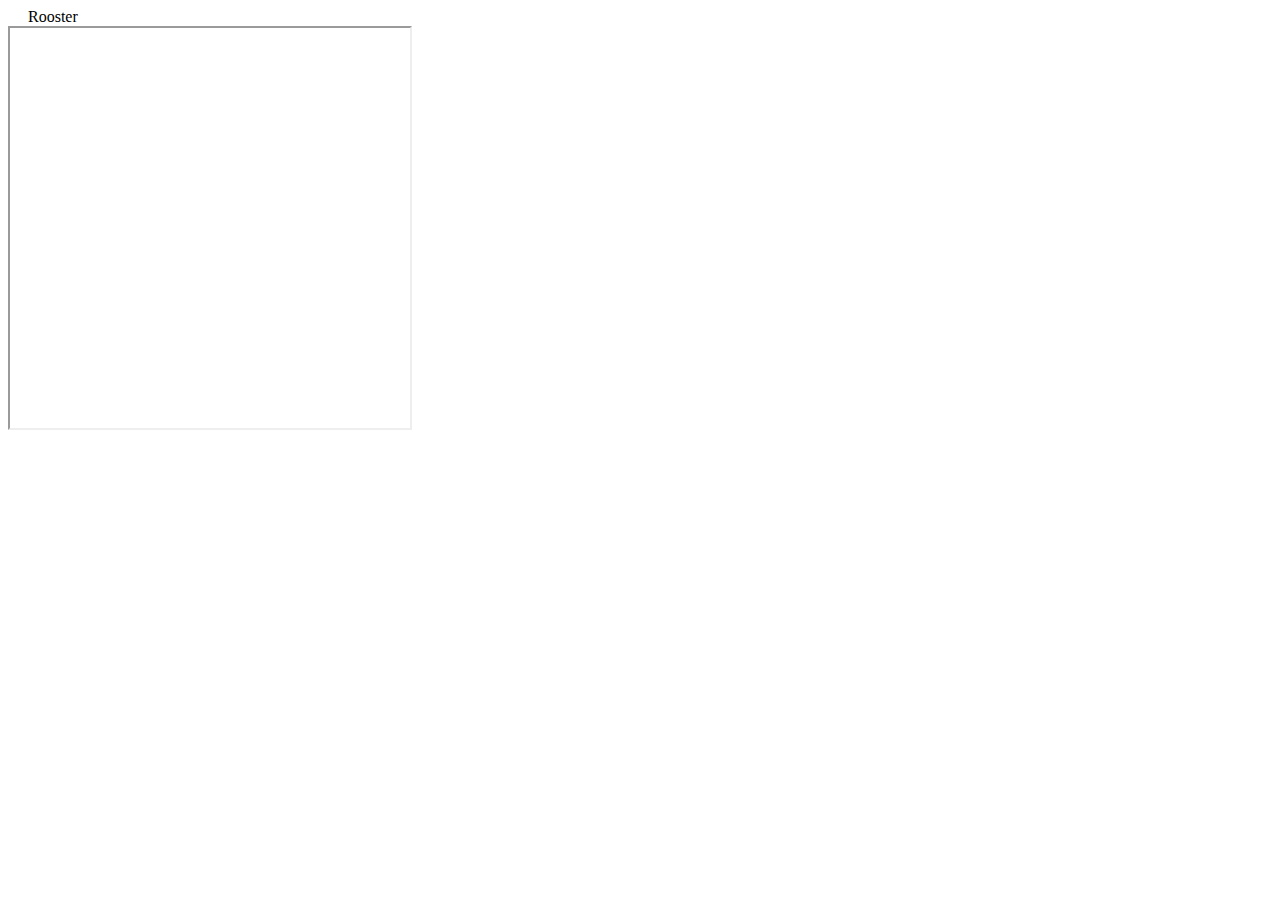
<file: web/rooster.html>
<!DOCTYPE html>
<html>
	<head>
		<!-- Set meta tags -->
		<meta charset="utf-8">
		<meta name="viewport" content="width=device-width, initial-scale=1.0, minimum-scale=1.0">
		<meta name="theme-color" content="#4caf50">

		<!-- TODO: Testing only -->
		<!-- Add to homescreen for Chrome on Android -->
		<meta name="mobile-web-app-capable" content="yes">
		<link rel="icon" sizes="192x192" href="favicon.png">

		<link rel="shortcut icon" href="favicon.png">

		<!-- TODO Should have local copy -->
		<!-- Load jQuery -->
		<script src="http://code.jquery.com/jquery-2.2.1.min.js"></script>

		<!-- Load material design lite -->
		<link rel="stylesheet" href="http://fonts.googleapis.com/css?family=Roboto:300,400,500,700" type="text/css">
		<link rel="stylesheet" href="https://fonts.googleapis.com/icon?family=Material+Icons">
		<link rel="stylesheet" href="https://code.getmdl.io/1.1.2/material.green-light_green.min.css" />
		<script defer src="https://code.getmdl.io/1.1.2/material.min.js"></script>

		<script defer src="rooster.js"></script>

		<!-- Set title -->
		<title>Rooster</title>
	</head>
	<body>
		<!-- Login page -->
		<div class="mdl-layout mdl-js-layout mdl-layout--fixed-header mdl-color--grey-100" id="login">
			<header class="mdl-layout__header mdl-color-text--white">
				<div class="mdl-layout__header-row" style="padding-left: 20px;">
					<!-- Title -->
					<span class="mdl-layout-title">Rooster</span>
				</div>
			</header>
			<main class="mdl-layout__content">
			<div class="page-content">
				<iframe id="auth" width="400" height="400"></iframe>
			</div>
			</main>
		</div>
	</body>
</html>
</file>
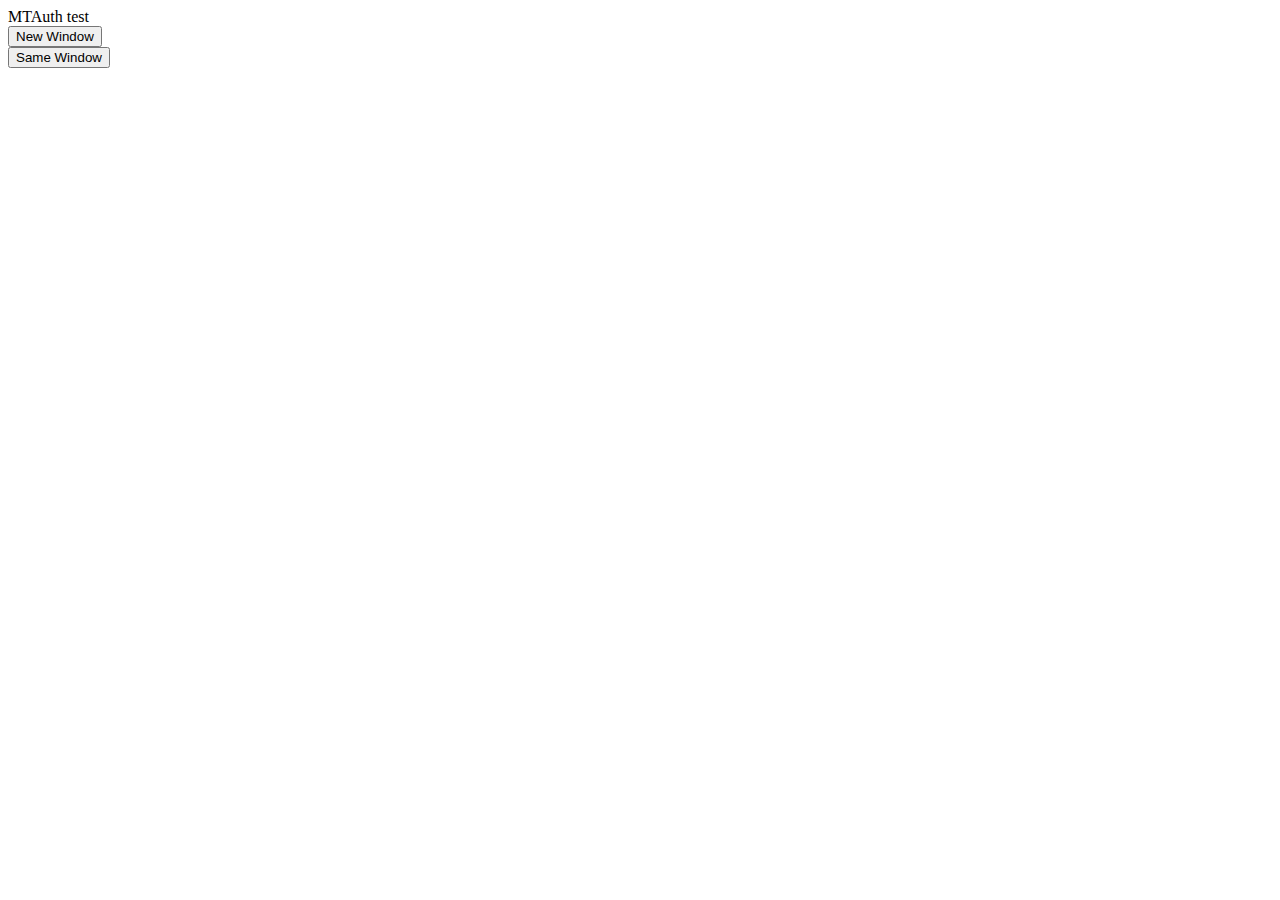
<file: web/test.html>
<html>
	<head>
		<script>
			var client_token = "eyJhbGciOiJIUzI1NiIsInR5cCI6IkpXVCJ9.eyJjbGllbnRfaWQiOjEyMzQsImlhdCI6MTQ1ODA3MjM0MCwidHlwZSI6ImNsaWVudCIsInZlcnNpb24iOjB9.kPxihLrjaRRStsBBvV69PO8z7ea3H9HXGdfZpiQ-8hA";
			var redir_uri = "http://localhost:8080/v0/auth/test.html"
		</script>
		<script src="http://192.168.178.75:8080/v0/auth/login.js"></script>
	</head>
	<body>
		MTAuth test<br>
		<input type="button" value="New Window" onclick="doLogin()"/><br>
		<input type="button" value="Same Window" onclick="location.replace('http://192.168.178.75:8080/v0/auth?client_token=eyJhbGciOiJIUzI1NiIsInR5cCI6IkpXVCJ9.eyJjbGllbnRfaWQiOjEyMzQsImlhdCI6MTQ1ODA3MjM0MCwidHlwZSI6ImNsaWVudCIsInZlcnNpb24iOjB9.kPxihLrjaRRStsBBvV69PO8z7ea3H9HXGdfZpiQ-8hA&redir_uri=http://localhost:8080/v0/auth/test.html')"/><br>
	</body>
</html>
</file>
